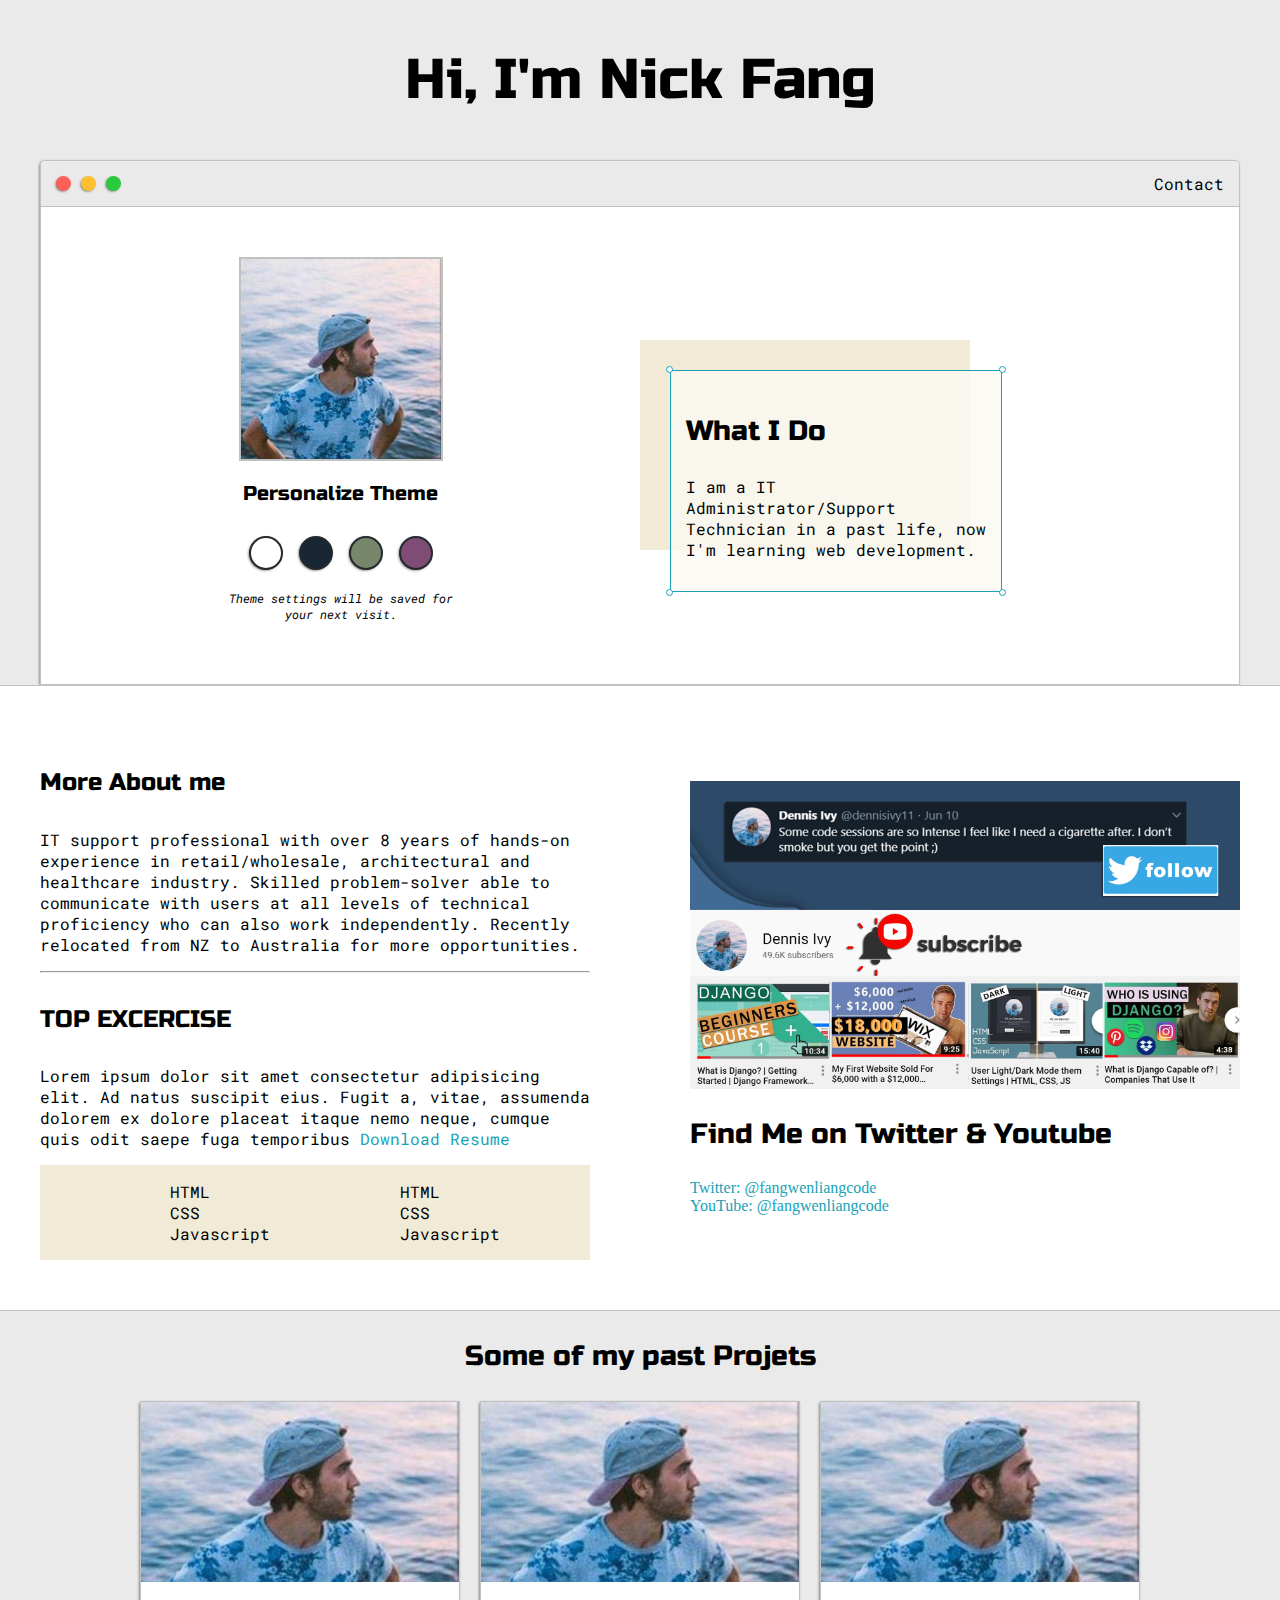
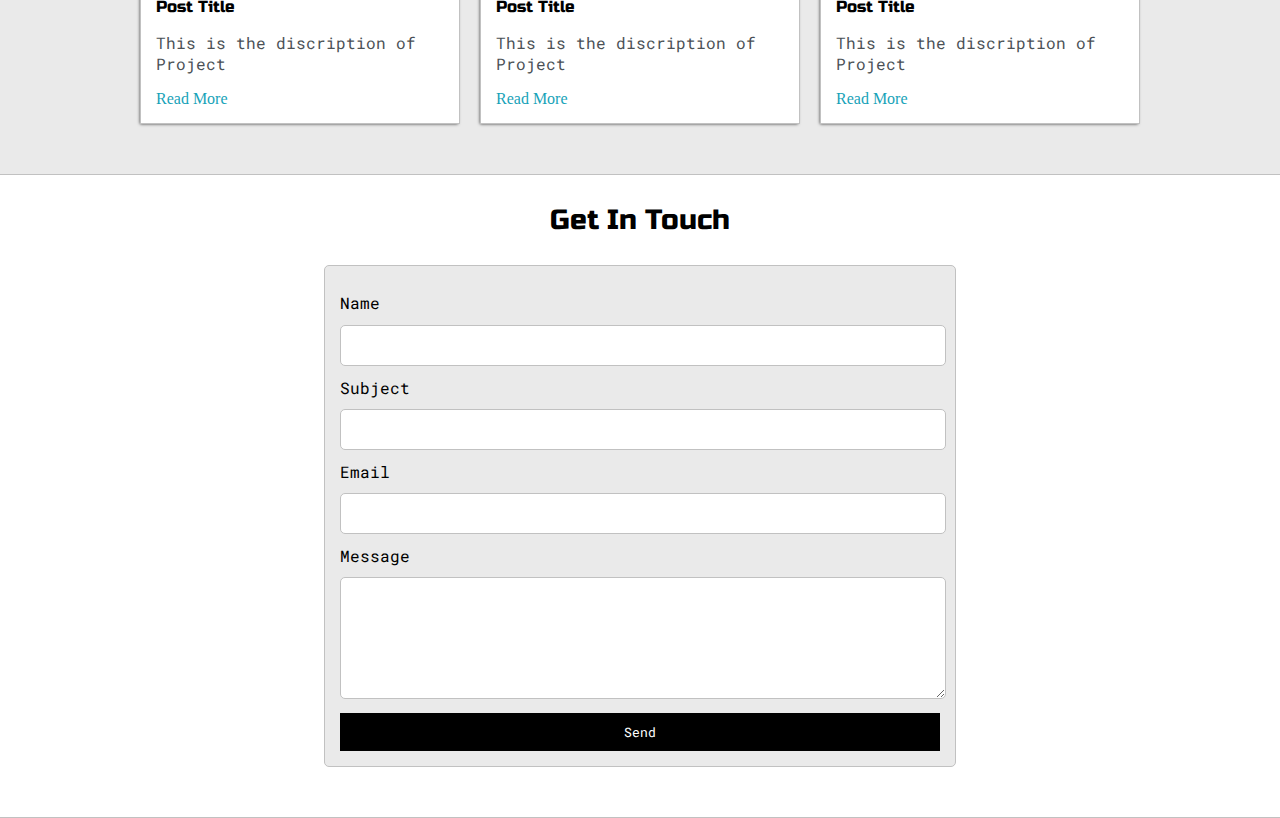
<file: index.html>
<!DOCTYPE html>
<html lang="en">
<head>
    
   
    <title>Nick Fang</title>
    <meta name="viewport" content="width=device-width, initial-scale=1.0">

    <link href="https://fonts.googleapis.com/css2?family=Russo+One&display=swap" rel="stylesheet">

    <link href="https://fonts.googleapis.com/css2?family=Roboto+Mono:wght@500&display=swap" rel="stylesheet">

    <link rel="stylesheet" type="text/css" href="default.css">


    <link id="theme-style"rel="stylesheet" type="text/css" href="">

</head>
<body>
    
    <section class="s1">
        <div class="main-container">
            <div class="greeting-wrapper">
                <h1>Hi, I'm Nick Fang</h1>
            </div>

            <div class="intro-wrapper">
                <div class="nav-wrapper">
                    <div class="dots-wrapper">
                        <div id="dot-1" class="browser-dot"></div>
                        <div id="dot-2" class="browser-dot"></div>
                        <div id="dot-3" class="browser-dot"></div>
                
                    </div>
                    <ul id="navigation">
                       <li><a href="#">Contact</a></li>
                   
                    </ul>
                </div>
                <div class="left-column">
                   <img id="profile_pic" src="images/Dennis.jpg" alt="">
                   <h5 style="text-align: center; line-height: 0;">Personalize Theme</h5>
                   <div id="theme-option-wrapper">
                       <div data-mode="light" id="light-mode" class="theme-dot"></div>
                       <div data-mode="blue" id="blue-mode" class="theme-dot"></div>
                       <div data-mode="green" id="green-mode" class="theme-dot"></div>
                       <div data-mode="purple" id="purple-mode" class="theme-dot"></div>
                   </div>
                   <p id="settings-note">Theme settings will be saved for <br>your next visit.</p>
                </div>
                <div class="right-column">
                    <div id="preview-shadow">
                        <div id="preview">
                            <div id="corner-tl" class ="corner"></div>
                            <div id="corner-tr" class ="corner"></div>
                            <h3>What I Do</h3>
                            <p>I am a IT Administrator/Support Technician in a past life,
                                now I'm learning web development.</p>
                            <div id="corner-br" class ="corner"></div>
                            <div id="corner-bl" class ="corner"></div>
                        </div>
                    </div> 
                </div>
            </div>
        </div>
    </section>

    <section class="s2">
        <div class="main-container">

           <div class="about-wrapper">
               <div class="about-me">
                    <h4>More About me</h4>
                    <p>
                    IT support professional with over 8 years of hands-on experience in retail/wholesale, architectural and healthcare industry. Skilled problem-solver able to communicate with users at all levels of technical proficiency who can also work independently. 
                    Recently relocated from NZ to Australia for more opportunities.
                    </p>

                
            

                <hr>
                    
                <h4>TOP EXCERCISE</h4>

                <p>Lorem ipsum dolor sit amet consectetur adipisicing elit. Ad natus suscipit eius. Fugit a, vitae, assumenda dolorem ex dolore placeat itaque nemo neque, cumque quis odit saepe fuga temporibus <a target="_blank" href="Resume.pdf">Download Resume</a></p>

                    <div id="skills">
                        <ul>
                            <li>HTML</li>
                            <li>CSS</li>
                            <li>Javascript</li>
                        </ul>
                        <ul>
                                <li>HTML</li>
                                <li>CSS</li>
                                <li>Javascript</li>
                            </ul>
                    </div>
                </div>

                    <div class="social-links">
                        <img id="social_img" src="images/follow.jpg" >
                        <h3> Find Me on Twitter & Youtube</h3>
                        <a target="_blank" href="#">Twitter: @fangwenliangcode</a>
                        <a target="_blank" href="#">YouTube: @fangwenliangcode</a>
                    </div>
                
           </div>
        </div>
    </section>

    <section class="s1">
        <div class="main-container">
            <h3 style ="text-align: center;">Some of my past Projets</h3>
        <div class="post-wrapper">

            <div>
                <div class="post">
                    <img class="thumbnail"src="images/Dennis.jpg">
                    <div class="post-preview">
                        <h6 class="post-title">Post Title</h6>
                        <p class="post-intro">This is the discription of Project</p>
                        <a href="post.html">Read More</a>
                    </div>
                </div>
            </div>    
            <div>
                <div class="post">
                    <img class="thumbnail"src="images/Dennis.jpg">
                    <div class="post-preview">
                        <h6 class="post-title">Post Title</h6>
                        <p class="post-intro">This is the discription of Project</p>
                        <a href="">Read More</a>
                    </div>
                </div>
            </div>
            <div>
                <div class="post">
                    <img class="thumbnail"src="images/Dennis.jpg">
                    <div class="post-preview">
                        <h6 class="post-title">Post Title</h6>
                        <p class="post-intro">This is the discription of Project</p>
                        <a href="">Read More</a>
                    </div>
                </div>
            </div>
        </div>
        </div>
    </section>

    <section class="s2">
        <div class="main-container">
            <h3 style ="text-align: center;">Get In Touch</h3>

            <form id="contact-form">
                <label>Name</label>
                <input class="input-field" type="text" name="name">

                <label>Subject</label>
                <input class="input-field" type="text" name="Subject">

                <label>Email</label>
                <input class="input-field" type="text" name="email">

                <label>Message</label>
                <textarea class="input-field" name="message"></textarea>

                <input id="submit-btn" type="submit" value="Send">

            </form>
        </div>
    </section>

<script type="text/javascript" src="script.js"></script>

</body>
</html>
</file>
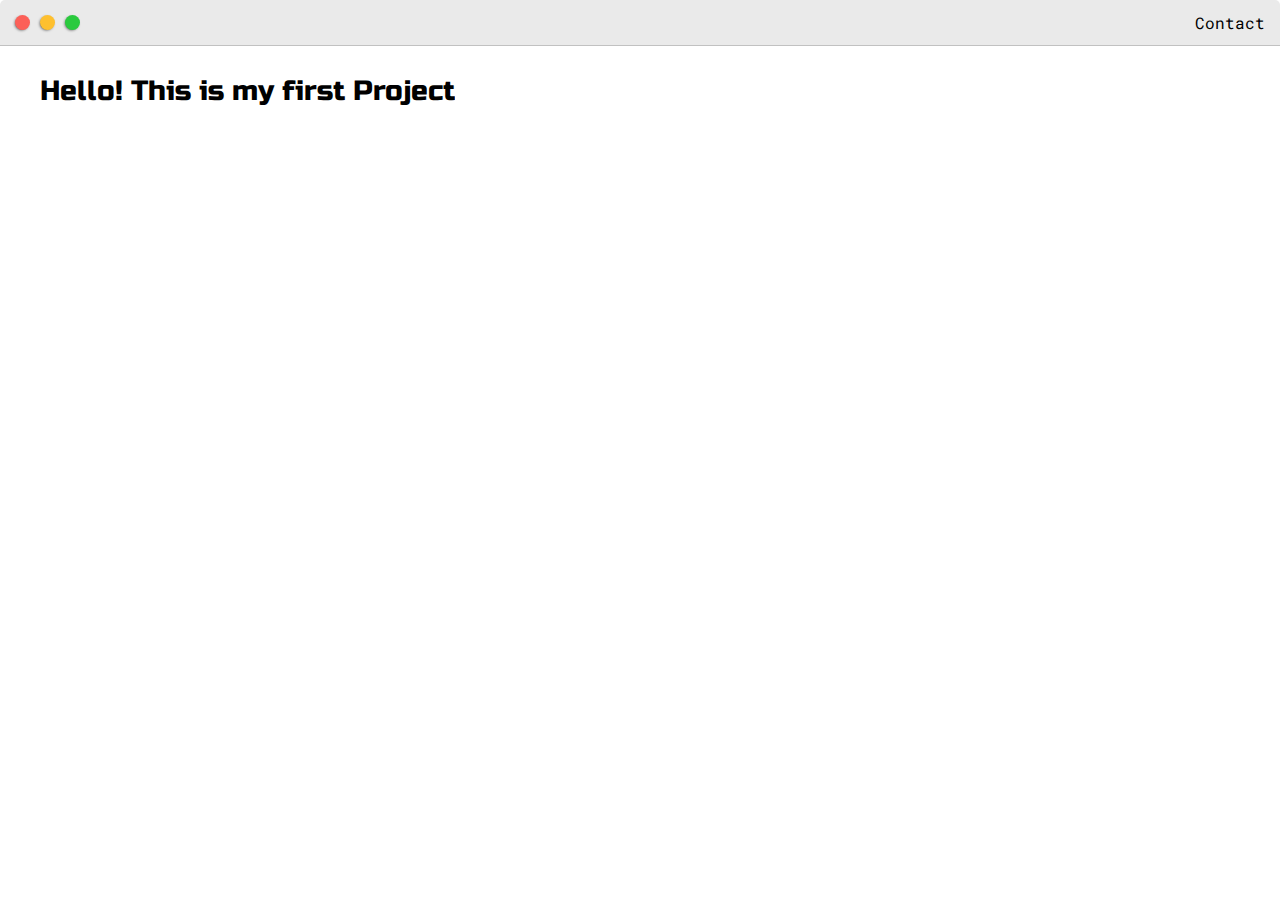
<file: post.html>
<!DOCTYPE html>
<html lang="en">
<head>
    <title>Post Name</title>
    <meta name="viewport" content="width=device-width, initial-scale=1.0">

    <link href="https://fonts.googleapis.com/css2?family=Russo+One&display=swap" rel="stylesheet">

    <link href="https://fonts.googleapis.com/css2?family=Roboto+Mono:wght@500&display=swap" rel="stylesheet">

    <link rel="stylesheet" type="text/css" href=default.css
    ">

</head>

<body>
    <div class="nav-wrapper">
        <div class="dots-wrapper">
            <div id="dot-1" class="browser-dot"></div>
            <div id="dot-2" class="browser-dot"></div>
            <div id="dot-3" class="browser-dot"></div>
        </div>
        <ul id="navigation">
           <li><a href="#">Contact</a></li>
       
        </ul>
    </div>

    <div class="main-container">
        <h3>Hello! This is my first Project</h3>
    </div>

</body>
</html>
</file>
<file: default.css>
:root{
    --mainColor:#eaeaea;
    --secondaryColor:#fff;

    --borderColor:#c1c1c1;

    --mainText:black;
    --sendoaryText: #4b5156;

    --themeDotBorder:#24292e;

    --previewBg:rgb(251,249,243,0.8);
    --previewShadow:#f0ead6;

    --buttonColor:black;
}


html, body {
    margin: 0;
    padding: 0;

}

body *{
    transition: 0.3s;
}

h1, h2, h3, h4, h5, h6, strong{
    color: var(--mainText);
    font-family: 'Russo One', sans-serif;
    font-weight: 500;
}

p, li, span, label, input, textarea {
    color: var(--mainText);
    font-family: 'Roboto Mono', monospace;
}

a {
    text-decoration: none;
    color: #17a2b8;
}

ul {
    list-style: none;
}

h1 {font-size: 56px}
h2 {font-size: 36px}
h3 {font-size: 28px}
h4 {font-size: 24px}
h5 {font-size: 20px}
h6 {font-size: 16px}

.s1{
    background-color: var(--mainColor);
    border-bottom:1px solid var(--borderColor);
    overflow:auto;
}

.s2{
    background-color: var(--secondaryColor);
    border-bottom:1px solid var(--borderColor);
    overflow:auto;
    }

.main-container {
    width:1200px;
    margin: 0 auto;
}

.greeting-wrapper {
    display:grid;
    text-align: center;
    align-content:center;
    /* border:2px dashed lightcoral; */
    min-height: 10em;
}

.intro-wrapper {
    background-color: var(--secondaryColor);
    border:1px solid var(--borderColor);
    border-radius: 5px 5px 0 0;

    -webkit-box-shadow: -1px 1px 3px -1px rgba(0,0,0,0.75);
    -moz-box-shadow: -1px 1px 3px -1px rgba(0,0,0,0.75);
    box-shadow: -1px 1px 3px -1px rgba(0,0,0,0.75);

    display:grid;
    grid-template-columns: 1fr 1fr;
    /* grid-template-rows: 3em 30em; */
    grid-template-areas: 
        'nav-wrapper nav-wrapper'
        'left-column right-column'
    ;
    }

.nav-wrapper {
    border-radius: 5px 5px 0 0;
    grid-area: nav-wrapper;
    border-bottom: 1px solid var(--borderColor);
    display: flex;
    justify-content: space-between;
    align-items: center;
    background-color: var(--mainColor);
}

#navigation a{
    color: var(--mainText);
}
#navigation{
    margin: 0;
    padding: 10px;

}

#navigation li{
    display: inline-block;
    margin-right: 5px;
    margin-left: 5px;
}

.dots-wrapper {
    display: flex;
    padding: 10px;
}

#dot-1 {
    background-color: #fc6058;
}

#dot-2 {
    background-color: #fec02f;
}

#dot-3 {
    background-color: #2aca3e;
}


.browser-dot {
    background-color: black;
    height: 15px;
    width: 15px;
    border-radius: 50%; /* to create round dots*/
    margin: 5px;

    -webkit-box-shadow: -1px 1px 3px -1px rgba(0,0,0,0.75);
    -moz-box-shadow: -1px 1px 3px -1px rgba(0,0,0,0.75);
    box-shadow: -1px 1px 3px -1px rgba(0,0,0,0.75);
}
.left-column {
    grid-area: left-column;
    padding-top: 50px;
    padding-bottom: 50px;
    
}

#profile_pic{
    display: block;
    margin:0 auto;
    height: 200px;
    width: 200px;
    object-fit: cover;
    border: 2px solid var(--borderColor);
}

#theme-option-wrapper {
    display: flex;
    justify-content: center;
}

.theme-dot {
    background-color: black;
    height: 30px;
    width: 30px;
    border-radius: 50%;

    margin: 8px;
    border: 2px solid var(--themeDotBorder);


    -webkit-box-shadow: -1px 1px 3px -1px rgba(0,0,0,0.75);
    -moz-box-shadow: -1px 1px 3px -1px rgba(0,0,0,0.75);
    box-shadow: -1px 1px 3px -1px rgba(0,0,0,0.75);

    cursor: pointer;
}

.theme-dot:hover{
    border-width: 3px;
}

#light-mode {
    background-color: #fff;
}

#blue-mode {
    background-color: #192734;
}

#green-mode {
    background-color: #78866b;
}

#purple-mode {
    background-color: #7e4c74;
}

#settings-note {
    font-size: 12px;
    font-style: italic;
    text-align: center;
}
.right-column {
    grid-area: right-column;
    display: grid;
    align-content: center;

    padding-top: 50px;
    padding-bottom: 50px;

}
#preview-shadow {
    background-color: var(--previewShadow);
    width: 300px;
    height: 180px;
    padding-left: 30px;
    padding-top: 30px;

}

#preview{
    width: 300px;
    border: 1.5px solid #17a2b8;
    background-color: var(--previewBg);
    padding: 15px;
    position: relative;
}

.corner {
    width: 5px;
    height: 5px;
    border-radius: 50%;
    border: 1.5px solid #17a2b8;
    background-color: #fff;
    position: absolute;
}

#corner-tl{
    top: -5px;
    left: -5px;
}
#corner-tr{
    top: -5px;
    right: -5px;
}
#corner-br{
    bottom: -5px;
    right: -5px;
}
#corner-bl{
    bottom: -5px;
    left: -5px;
}


.about-wrapper{
    display: grid;
    grid-template-columns: repeat(auto-fit, minmax(320px, 1fr));
    padding-top: 50px;
    padding-bottom: 50px;
    gap:100px;

}

#skills {
    display: flex;
    justify-content: space-evenly;
    background-color: var(--previewShadow);
}

.social-links {
    display: grid;
    align-content:center;
}
#social_img {
    width: 100%;
}

.post-wrapper{
    display: grid;
    grid-template-columns: repeat(auto-fit, 320px);
    gap: 20px;
    justify-content: center;
    padding-bottom: 50px;
}

.post{
    border: 1px solid var(--borderColor);
    /* shadow */
    -webkit-box-shadow: -1px 1px 3px -1px rgba(0,0,0,0.75);
    -moz-box-shadow: -1px 1px 3px -1px rgba(0,0,0,0.75);
    box-shadow: -1px 1px 3px -1px rgba(0,0,0,0.75);
}

.thumbnail{
    display: block;
    width: 100%;
    height: 180px;
    object-fit: cover;
}

.post-preview{
    background-color: #fff;
    padding: 15px;
}

.post-title{
    color: black;
    margin: 0;
}

.post-intro{
    color:#4b5156;
    font-size: 16px;
}

#contact-form{
    display: block;
    max-width: 600px;
    margin: 0 auto;
    border: 1px solid var(--borderColor);
    padding: 15px;
    border-radius: 5px;
    background-color: var(--mainColor);
    margin-bottom: 50px;

}
#contact-form label{
    line-height: 2.7em;
}
#contact-form textarea{
    min-height: 100px;
    font-size: 14px;
}

.input-field{
    width: 100%;
    padding-top: 10px;
    padding-bottom: 10px;
    background-color: var(--secondaryColor);
    border-radius: 5px;
    border: 1px solid var(--borderColor);
    font-size: 14px;
}

#submit-btn{
    margin-top: 10px;
    width: 100%;
    padding-top: 10px;
    padding-bottom: 10px;
    color: #fff;
    background-color: var(--buttonColor);
    border: none;
}

@media screen and (max-width: 1200px){
    .main-container {
        width:95%;
        margin: 0 auto;
    }
}

@media screen and (max-width: 800px){
    .intro-wrapper {
        grid-template-columns: 1fr;
        /* grid-template-rows: 3em 30em; */
        grid-template-areas: 
            'nav-wrapper'
            'left-column'
            'right-column'
        ;
        }
        .right-column{
            justify-content: center;
        }
}
</file>
